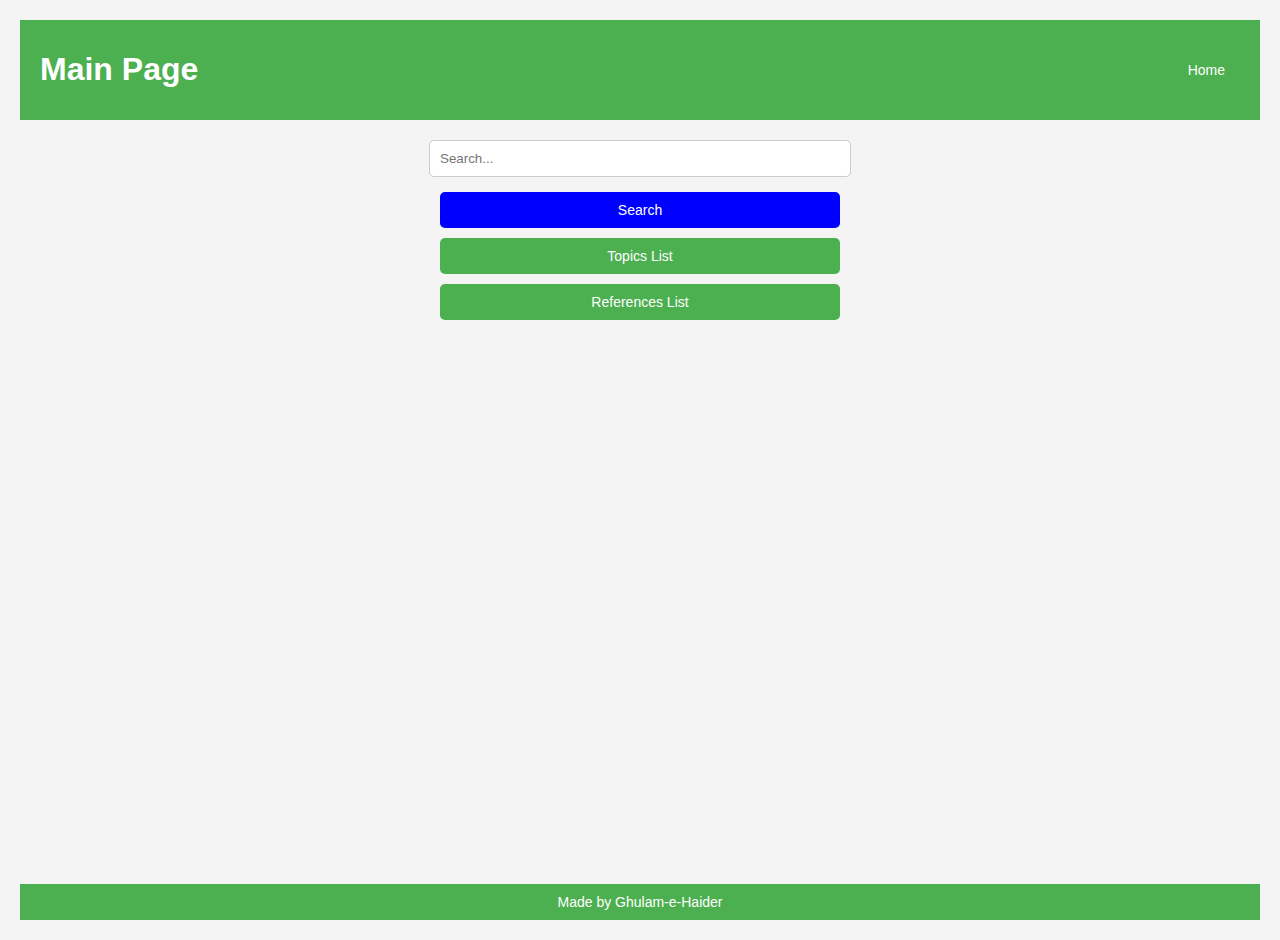
<file: index.html>
<!DOCTYPE html>
<html lang="en">
<head>
    <meta charset="UTF-8">
    <meta name="viewport" content="width=device-width, initial-scale=1.0">
    <title>Main Page</title>
    <style>
        /* Basic styling for the page */
        body {
            font-family: Arial, sans-serif;
            margin: 0;
            padding: 20px;
            background-color: #f4f4f4;
            display: flex;
            flex-direction: column;
            min-height: 100vh;
        }


        /* Header styling */
        header {
            display: flex;
            justify-content: space-between;
            align-items: center;
            background-color: #4CAF50;
            color: white;
            padding: 10px 20px;
        }

        /* Buttons styling */
        button {
            padding: 10px 15px;
            margin: 5px;
            border: none;
            background-color: #4CAF50;
            color: white;
            cursor: pointer;
            font-size: 14px;
            border-radius: 5px;
            width: 100%;
        }

        button:hover {
            background-color: #45a049;
        }

        /* Search bar styling */
        .search-container {
            display: flex;
            flex-direction: column;
            align-items: center;
            margin-top: 20px;
        }

        input[type="text"] {
            padding: 10px;
            border: 1px solid #ccc;
            border-radius: 5px;
            width: 100%;
            max-width: 400px;
            margin-bottom: 10px;
        }

        .search-btn {
            background-color: blue;
        }

        .search-btn, .list-btn {
            width: 100%;
            max-width: 400px;
            
        }

        /* Footer styling */
        footer {
            margin-top: auto;
            text-align: center;
            background-color: #4CAF50;
            color: white;
            padding: 10px;
            font-size: 14px;
        }

        /* Mobile-friendly adjustments */
        @media (max-width: 600px) {
            input[type="text"] {
                width: 100%;
            }

            button {
                width: 100%;
            }
        }
    </style>
</head>
<body>
    <header>
        <h1>Main Page</h1>
        <div>
            <button onclick="goHome()">Home</button>
        </div>
    </header>

    <div class="search-container">
        <input type="text" placeholder="Search...">
        <button class="search-btn" onclick="searchFunction()">Search</button>
        <button class="list-btn" onclick="navigateToTopic()">Topics List</button>
        <button class="list-btn" onclick="navigateToList()">References List</button>
    </div>

    <footer>
        Made by Ghulam-e-Haider
    </footer>

    <script>
        // JavaScript functions for button clicks
        async function searchFunction() {
            // Get the search text
            const searchText = document.querySelector('input[type="text"]').value.trim();

            if (!searchText) {
                alert("Please enter a search term!");
                return;
            }

            // Replace with your own Google Sheet ID and API key
            const sheetId = '1wgoGu9Gv1y2VI086cPvJ-AblSyOWgWBKoHgjZ6a447k';
            const apiKey = 'AIzaSyDQLyrSMa6hJxKBTKop1reQN838WysT5MI'; 
            const sheetRange = 'Sheet1!A1:D1000'; // Adjust the range as needed

            // Construct the API URL
            const apiUrl = `https://sheets.googleapis.com/v4/spreadsheets/${sheetId}/values/${range}?key=${apiKey}`;

            try {
                // Fetch data from Google Sheets
                const response = await fetch(apiUrl);
                const data = await response.json();

                if (!data.values) {
                    alert("No data found!");
                    return;
                }

                // Filter rows that match the search term
                const rows = data.values;
                const matchingRows = rows.filter(row => row.some(cell => cell.toLowerCase().includes(searchText.toLowerCase())));

                if (matchingRows.length === 0) {
                    alert("No matching data found!");
                    return;
                }

                // Store matching rows in local storage for the next page
                localStorage.setItem('searchResults', JSON.stringify(matchingRows));

                // Navigate to the next page to display results
                window.location.href = 'results.html'; // Adjust as needed

            } catch (error) {
                console.error("Error fetching data:", error);
                alert("Error fetching data from Google Sheets!");
            }
        }


        function goHome() {
            // Replace 'data.html' with the name of your data display page
            window.open('index.html');
        }
        
        function navigateToTopic() {
            // Code for search functionality
            alert("Search functionality coming soon!");
        }

        function navigateToList() {
            // Replace 'data.html' with the name of your data display page
            window.open('data.html');
        }
    </script>
</body>
</html>
</file>
